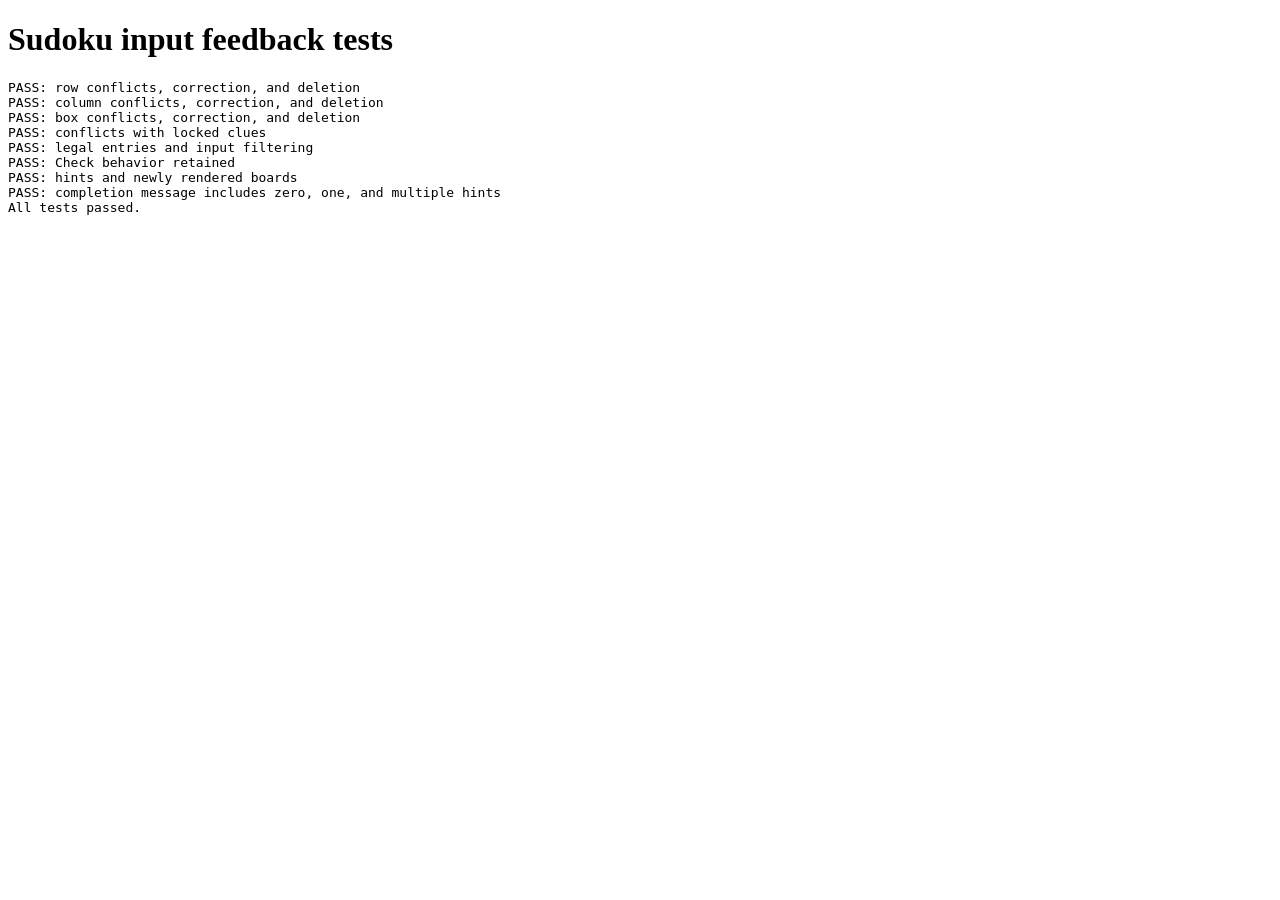
<file: starter/tests/test_input_feedback.html>
<!doctype html>
<html lang="en">
<head>
  <meta charset="utf-8">
  <title>Sudoku input feedback tests</title>
</head>
<body>
  <h1>Sudoku input feedback tests</h1>
  <pre id="results">Running...</pre>
  <div hidden>
    <input id="theme-toggle" type="checkbox">
    <span id="theme-label"></span>
    <p id="theme-message" hidden></p>
    <span id="timer"></span>
    <span id="current-difficulty"></span>
    <select id="difficulty"><option value="medium">Medium</option></select>
    <span id="difficulty-message"></span>
    <div id="sudoku-board"></div>
    <button id="new-game"></button>
    <button id="check-solution"></button>
    <button id="hint"></button>
    <span id="message"></span>
    <div id="score-entry" hidden><input id="player-name"><button id="save-score"></button></div>
    <table id="leaderboard"><tbody></tbody></table>
  </div>
  <script>
    const emptyBoard = () => Array.from({length: 9}, () => Array(9).fill(0));
    Object.defineProperty(window, 'localStorage', {
      value: {getItem: () => null, setItem: () => {}}
    });
    window.fetch = async url => ({
      ok: true,
      json: async () => url.startsWith('/new')
        ? {puzzle: emptyBoard()}
        : url === '/hint' ? {row: 0, col: 0, value: 5} : {incorrect: [[0, 0]]}
    });
  </script>
  <script src="../static/main.js"></script>
  <script>
    window.addEventListener('load', async () => {
      const results = [];
      const assert = (condition, message) => {
        if (!condition) throw new Error(message);
      };
      const cell = (row, col) => document.querySelector(
        `#sudoku-board input[data-row="${row}"][data-col="${col}"]`
      );
      const enter = (row, col, value) => {
        cell(row, col).value = value;
        cell(row, col).dispatchEvent(new Event('input', {bubbles: true}));
      };
      const conflicting = (row, col) => cell(row, col).classList.contains('conflict');
      try {
        await newGame();
        for (const [name, row, col] of [['row', 0, 4], ['column', 4, 0], ['box', 1, 1]]) {
          renderPuzzle(emptyBoard());
          enter(0, 0, '5');
          enter(row, col, '5');
          assert(conflicting(0, 0) && conflicting(row, col), `${name}: both duplicates highlighted`);
          assert(cell(row, col).getAttribute('aria-invalid') === 'true', `${name}: accessible invalid state`);
          enter(row, col, '6');
          assert(!conflicting(0, 0) && !conflicting(row, col), `${name}: highlights clear after correction`);
          enter(row, col, '5');
          enter(0, 0, '');
          assert(!conflicting(row, col), `${name}: highlight clears after deletion`);
          results.push(`PASS: ${name} conflicts, correction, and deletion`);
        }
        const puzzle = emptyBoard();
        puzzle[0][0] = 5;
        renderPuzzle(puzzle);
        enter(0, 1, '5');
        assert(conflicting(0, 1) && !conflicting(0, 0), 'Only editable entry highlighted against clue');
        assert(cell(0, 0).disabled && cell(0, 0).value === '5', 'Original clue unchanged');
        results.push('PASS: conflicts with locked clues');
        renderPuzzle(emptyBoard());
        enter(0, 0, '5');
        enter(4, 4, '5');
        assert(!conflicting(0, 0) && !conflicting(4, 4), 'Unrelated equal digits allowed');
        enter(0, 0, 'x');
        assert(cell(0, 0).value === '', 'Non-digit input filtered');
        results.push('PASS: legal entries and input filtering');
        enter(0, 0, '7');
        await checkSolution();
        assert(cell(0, 0).classList.contains('incorrect'), 'Check still highlights wrong solution entry');
        enter(0, 0, '6');
        assert(!cell(0, 0).classList.contains('incorrect'), 'Editing clears stale Check highlight');
        assert(cell(0, 0).getAttribute('aria-invalid') === 'false', 'Corrected invalid state clears');
        results.push('PASS: Check behavior retained');
        renderPuzzle(emptyBoard());
        enter(0, 1, '5');
        await getHint();
        assert(cell(0, 0).disabled && conflicting(0, 1), 'Hint placement revalidates other entries');
        enter(0, 1, '');
        assert(!conflicting(0, 1), 'Conflict with hint clears');
        renderPuzzle(emptyBoard());
        enter(0, 0, '8');
        enter(0, 1, '8');
        assert(conflicting(0, 0), 'Delegation works on newly rendered board');
        results.push('PASS: hints and newly rendered boards');
        const originalFetch = window.fetch;
        window.fetch = async () => ({ok: true, json: async () => ({incorrect: []})});
        try {
          for (const count of [0, 1, 3]) {
            gameSolved = false;
            hintsUsed = count;
            await checkSolution();
            const expected = `with ${count} hint${count === 1 ? '' : 's'} used.`;
            assert(document.getElementById('message').innerText.includes(expected),
              `Completion message includes ${count} hints with correct grammar`);
          }
          results.push('PASS: completion message includes zero, one, and multiple hints');
        } finally {
          window.fetch = originalFetch;
        }
        document.getElementById('results').textContent = results.join('\n') + '\nAll tests passed.';
      } catch (error) {
        document.getElementById('results').textContent = results.join('\n') + '\nFAIL: ' + error.message;
        throw error;
      } finally {
        stopTimer();
      }
    });
  </script>
</body>
</html>
</file>
